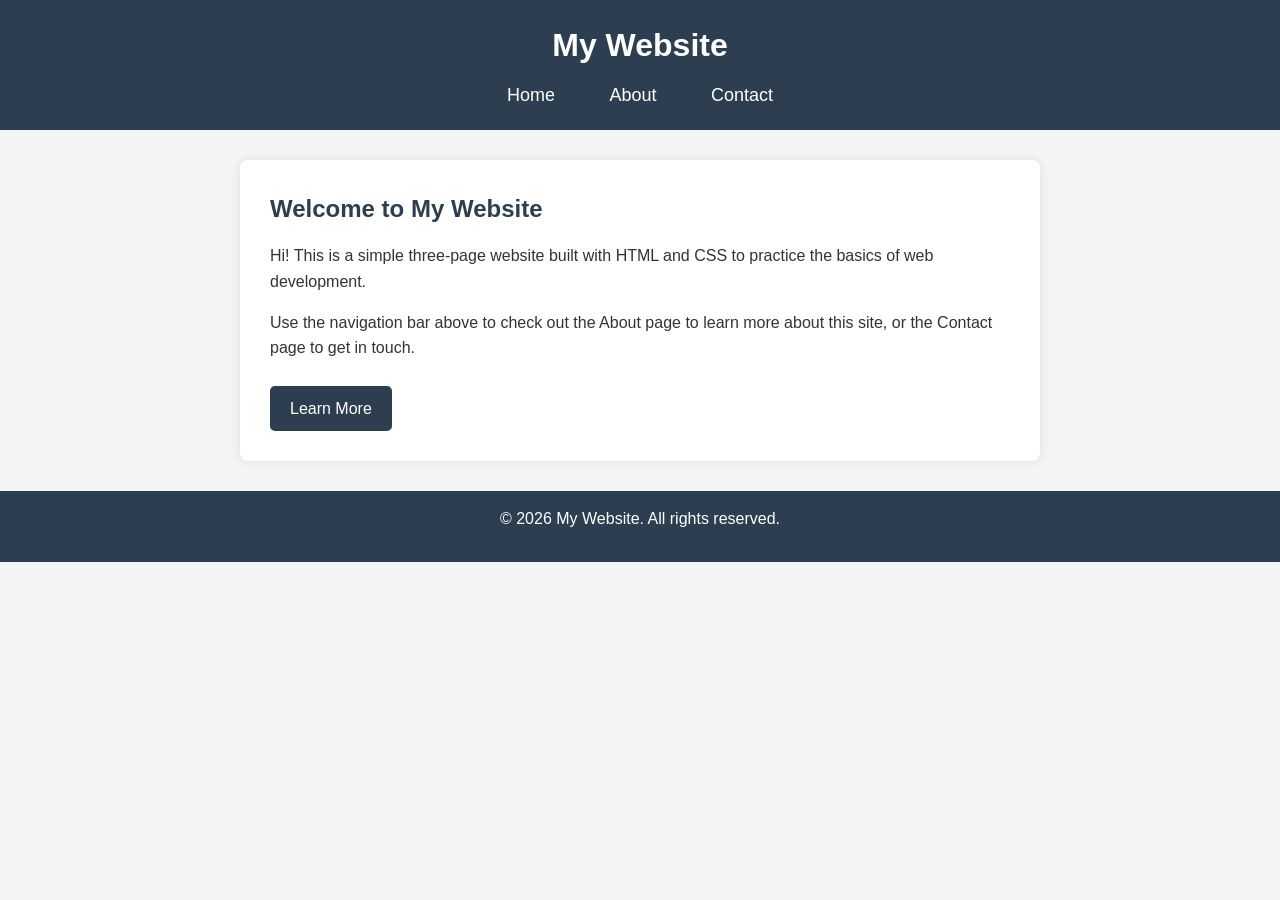
<file: index.html>
<!DOCTYPE html>
<html lang="en">
<head>
  <meta charset="UTF-8">
  <title>Home - My Website</title>
  <link rel="stylesheet" href="style.css">
</head>
<body>

  <header>
    <h1>My Website</h1>
    <nav>
      <a href="index.html">Home</a>
      <a href="about.html">About</a>
      <a href="contact.html">Contact</a>
    </nav>
  </header>

  <main>
    <h2>Welcome to My Website</h2>
    <p>
      Hi! This is a simple three-page website built with HTML and CSS
      to practice the basics of web development.
    </p>
    <p>
      Use the navigation bar above to check out the About page to learn
      more about this site, or the Contact page to get in touch.
    </p>
    <a href="about.html" class="btn">Learn More</a>
  </main>

  <footer>
    <p>&copy; 2026 My Website. All rights reserved.</p>
  </footer>

</body>
</html>
</file>
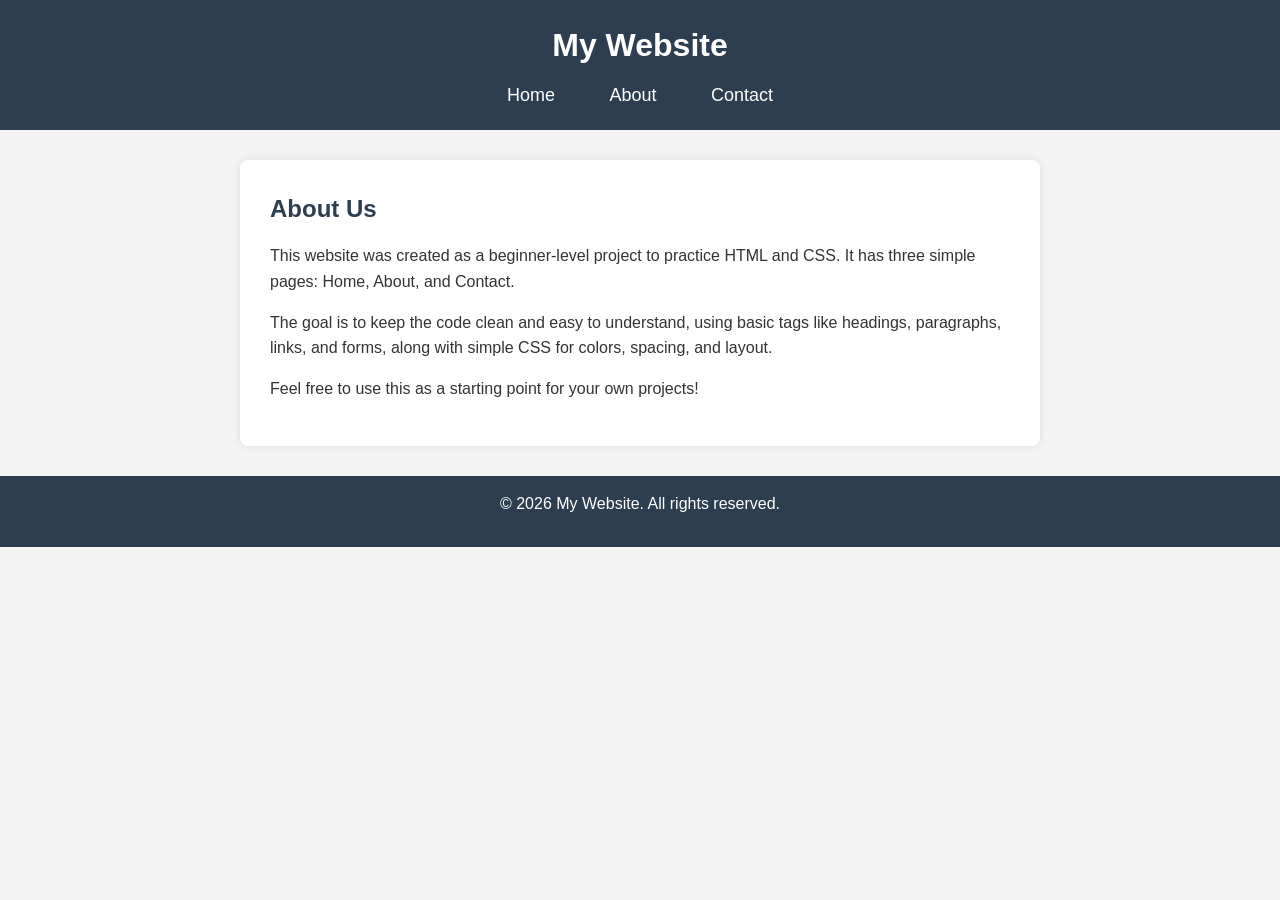
<file: about.html>
<!DOCTYPE html>
<html lang="en">
<head>
  <meta charset="UTF-8">
  <title>About - My Website</title>
  <link rel="stylesheet" href="style.css">
</head>
<body>

  <header>
    <h1>My Website</h1>
    <nav>
      <a href="index.html">Home</a>
      <a href="about.html">About</a>
      <a href="contact.html">Contact</a>
    </nav>
  </header>

  <main>
    <h2>About Us</h2>
    <p>
      This website was created as a beginner-level project to practice
      HTML and CSS. It has three simple pages: Home, About, and Contact.
    </p>
    <p>
      The goal is to keep the code clean and easy to understand, using
      basic tags like headings, paragraphs, links, and forms, along with
      simple CSS for colors, spacing, and layout.
    </p>
    <p>
      Feel free to use this as a starting point for your own projects!
    </p>
  </main>

  <footer>
    <p>&copy; 2026 My Website. All rights reserved.</p>
  </footer>

</body>
</html>
</file>
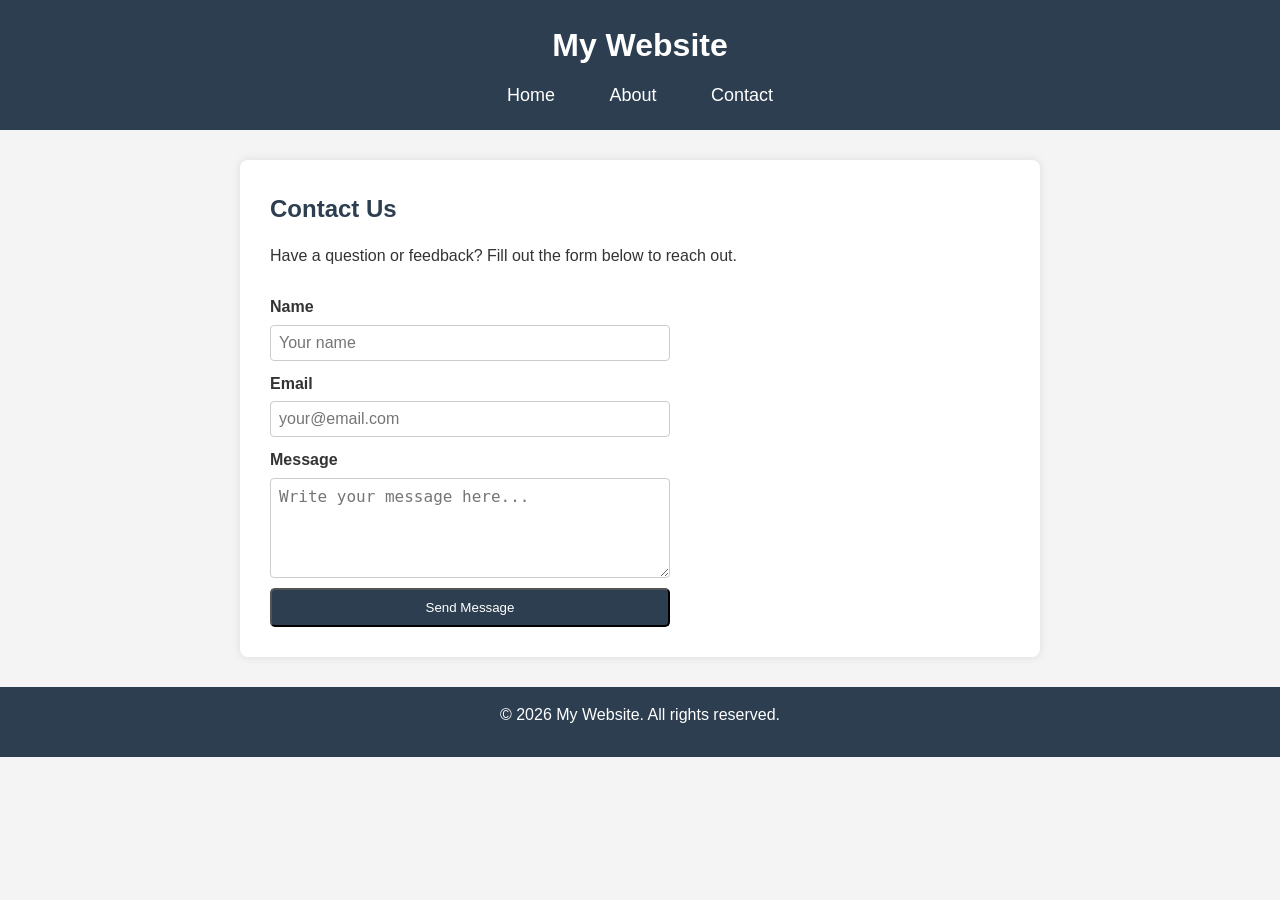
<file: contact.html>
<!DOCTYPE html>
<html lang="en">
<head>
  <meta charset="UTF-8">
  <title>Contact - My Website</title>
  <link rel="stylesheet" href="style.css">
</head>
<body>

  <header>
    <h1>My Website</h1>
    <nav>
      <a href="index.html">Home</a>
      <a href="about.html">About</a>
      <a href="contact.html">Contact</a>
    </nav>
  </header>

  <main>
    <h2>Contact Us</h2>
    <p>Have a question or feedback? Fill out the form below to reach out.</p>

    <form>
      <label for="name">Name</label>
      <input type="text" id="name" name="name" placeholder="Your name">

      <label for="email">Email</label>
      <input type="email" id="email" name="email" placeholder="your@email.com">

      <label for="message">Message</label>
      <textarea id="message" name="message" placeholder="Write your message here..."></textarea>

      <button type="submit" class="btn">Send Message</button>
    </form>
  </main>

  <footer>
    <p>&copy; 2026 My Website. All rights reserved.</p>
  </footer>

</body>
</html>
</file>
<file: style.css>
/* ===== Basic Reset ===== */
* {
  margin: 0;
  padding: 0;
  box-sizing: border-box;
}

body {
  font-family: Arial, Helvetica, sans-serif;
  line-height: 1.6;
  color: #333333;
  background-color: #f4f4f4;
}

/* ===== Header & Navigation ===== */
header {
  background-color: #2c3e50;
  padding: 20px 0;
}

header h1 {
  text-align: center;
  color: #ffffff;
  margin-bottom: 10px;
}

nav {
  text-align: center;
}

nav a {
  color: #ffffff;
  text-decoration: none;
  margin: 0 15px;
  font-size: 18px;
  padding: 5px 10px;
}

nav a:hover {
  background-color: #34495e;
  border-radius: 5px;
}

/* ===== Main Content ===== */
main {
  max-width: 800px;
  margin: 30px auto;
  background-color: #ffffff;
  padding: 30px;
  border-radius: 8px;
  box-shadow: 0 0 10px rgba(0, 0, 0, 0.1);
}

h2 {
  color: #2c3e50;
  margin-bottom: 15px;
}

p {
  margin-bottom: 15px;
}

/* ===== Buttons ===== */
.btn {
  display: inline-block;
  background-color: #2c3e50;
  color: #ffffff;
  text-decoration: none;
  padding: 10px 20px;
  border-radius: 5px;
  margin-top: 10px;
}

.btn:hover {
  background-color: #34495e;
}

/* ===== Contact Form ===== */
form {
  display: flex;
  flex-direction: column;
  max-width: 400px;
}

label {
  margin-top: 10px;
  font-weight: bold;
}

input, textarea {
  padding: 8px;
  margin-top: 5px;
  border: 1px solid #cccccc;
  border-radius: 4px;
  font-size: 16px;
}

textarea {
  resize: vertical;
  height: 100px;
}

/* ===== Footer ===== */
footer {
  text-align: center;
  padding: 15px;
  background-color: #2c3e50;
  color: #ffffff;
  margin-top: 30px;
}
</file>
